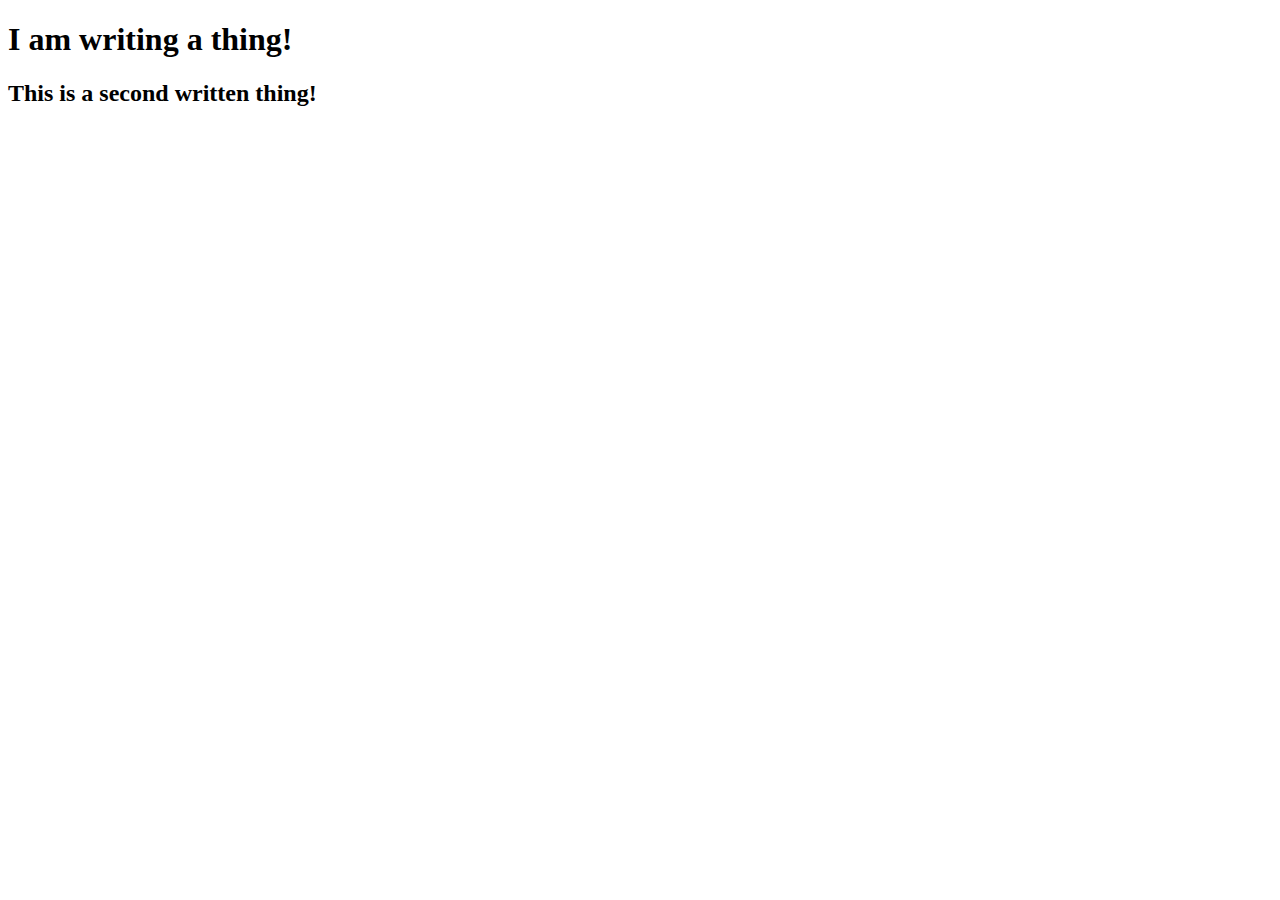
<file: index.html>
<!DOCTYPE html>
<html lang="en">
<head>
    <meta charset="UTF-8">
    <meta name="viewport" content="width=device-width, initial-scale=1.0">
    <meta http-equiv="X-UA-Compatible" content="ie=edge">
    <title>Document</title>
</head>
<body>

    <h1>I am writing a thing!</h1>

    <h2>This is a second written thing!</h2>
    
</body>
</html>
</file>
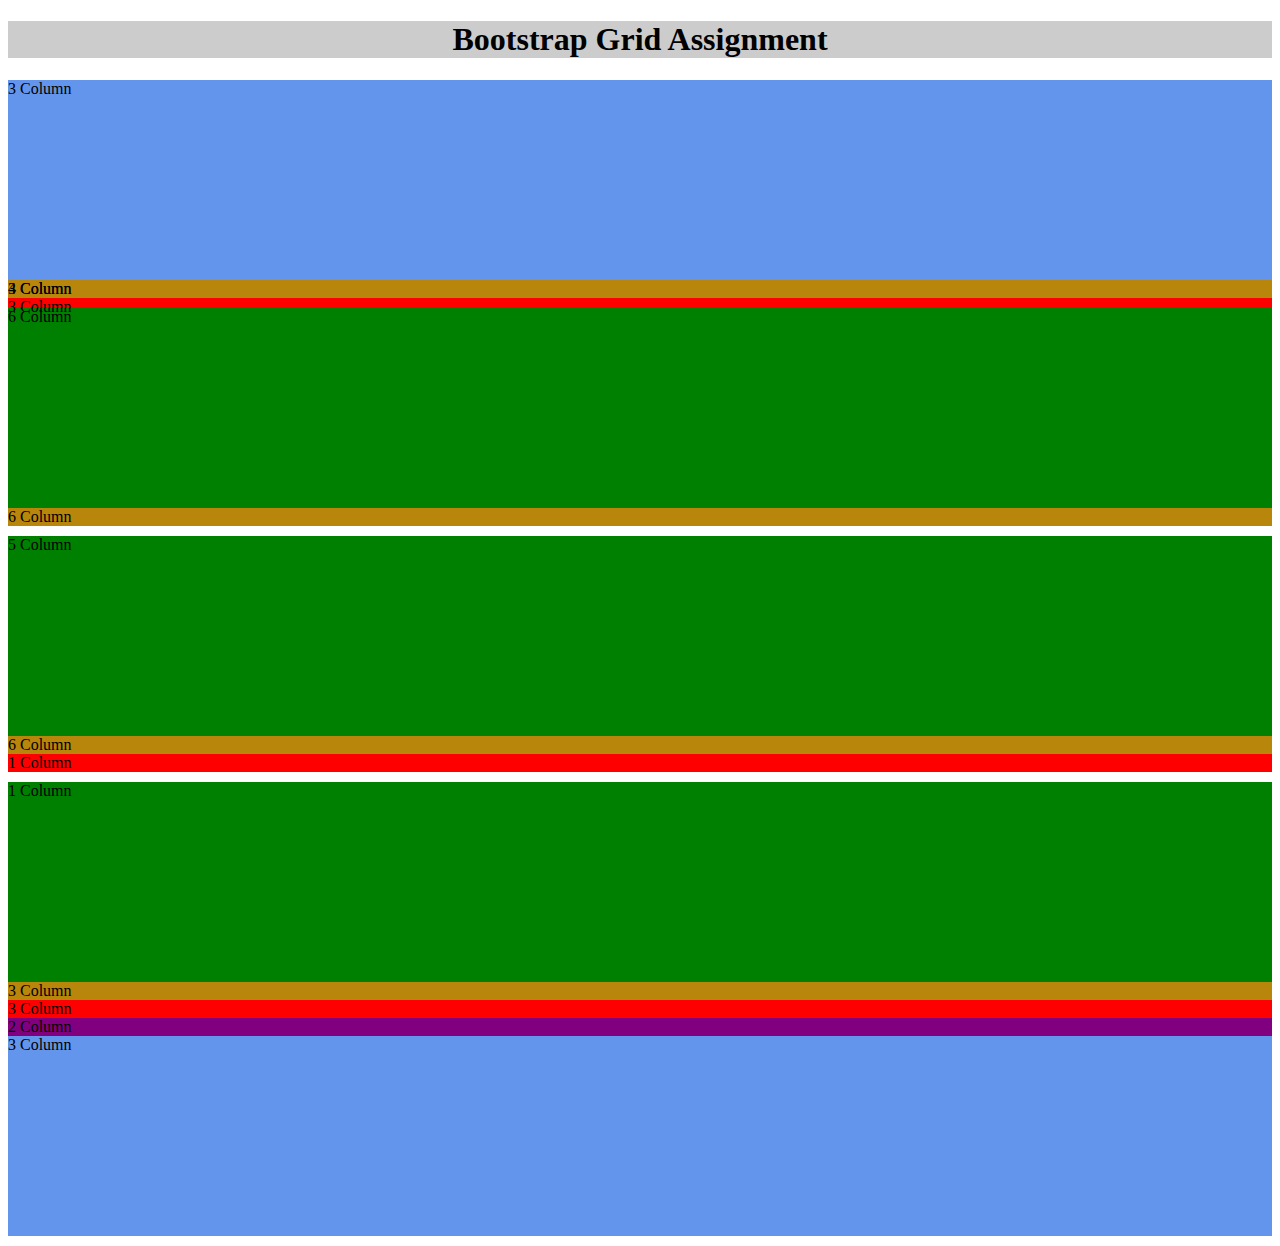
<file: Bootstrap_Grid_Homework/index.html>
<!DOCTYPE html>
<html lang="en">
<head>
    <meta charset="UTF-8">
    <meta name="viewport" content="width=device-width, initial-scale=1.0">
    <meta http-equiv="X-UA-Compatible" content="ie=edge">
    <title>Bootstrap Grid Demo</title>

<link rel="stylesheet" href="style.css">
<script src="https://code.jquery.com/jquery-3.3.1.slim.min.js" integrity="sha384-q8i/X+965DzO0rT7abK41JStQIAqVgRVzpbzo5smXKp4YfRvH+8abtTE1Pi6jizo" crossorigin="anonymous"></script>
<script src="https://cdnjs.cloudflare.com/ajax/libs/popper.js/1.14.3/umd/popper.min.js" integrity="sha384-ZMP7rVo3mIykV+2+9J3UJ46jBk0WLaUAdn689aCwoqbBJiSnjAK/l8WvCWPIPm49" crossorigin="anonymous"></script>
<script src="https://stackpath.bootstrapcdn.com/bootstrap/4.1.3/js/bootstrap.min.js" integrity="sha384-ChfqqxuZUCnJSK3+MXmPNIyE6ZbWh2IMqE241rYiqJxyMiZ6OW/JmZQ5stwEULTy" crossorigin="anonymous"></script>

<link rel="stylesheet" href="https://stackpath.bootstrapcdn.com/bootstrap/4.1.3/css/bootstrap.min.css" integrity="sha384-MCw98/SFnGE8fJT3GXwEOngsV7Zt27NXFoaoApmYm81iuXoPkFOJwJ8ERdknLPMO" crossorigin="anonymous">

</head>
<body>

    <h1 class="display-4 my-header">  Bootstrap Grid Assignment </h1> 

    <div class="container">
            <div class="row">
              <div class="col-md-8" > 
                
                <div class='myCol-green'>
                
                  <div class="row">
                        <div class="col-md-3">
                          <div class='myCol-cornflowerblue'>
                            3 Column
                          </div>
                        </div>

                        <div class="col-md-3">
                          <div class='myCol-yellow h-100'>
                            3 Column
                        </div>
                        </div>

                        <div class="col-md-3">
                                <div class='myCol-red h-100'>
                                  3 Column
                        </div>
                        </div>

                     </div>
                </div>
              </div>
              <div class="col-md-4">
                <div class='myCol-yellow h-100'>
                  4 Column
                </div>
              </div>
            </div>
    
            
                <div class="row">
                    <div class="col-md-6">
                      <div class='myCol-green'>
                        6 Column
                      </div>
                    </div>
                    <div class="col-md-6">
                      <div class='myCol-yellow h-100'>
                        6 Column
                      </div>
                    </div>
                </div>


                    <div class="row">
                        <div class="col-md-5">
                          <div class='myCol-green'>
                            5 Column
                          </div>
                        </div>

                        <div class="col-md-6">
                          <div class='myCol-yellow h-100'>
                            6 Column
                        </div>
                        </div>

                        <div class="col-md-1">
                                <div class='myCol-red h-100'>
                                  1 Column
                                </div>
                              </div>
                     </div>


                     


                     
                     <div class="row">
                            <div class="col-md-1">
                              <div class='myCol-green'>
                                1 Column
                              </div>
                            </div>
    
                            <div class="col-md-3">
                              <div class='myCol-yellow h-100'>
                                3 Column
                            </div>
                            </div>
    
                            <div class="col-md-3">
                                    <div class='myCol-red h-100'>
                                      3 Column
                                    </div>
                                  </div>

                            <div class="col-md-2">
                                    <div class='myCol-purple h-100'>
                                      2 Column
                                    </div>
                                  </div>
                                  
                            <div class="col-md-3">
                                    <div class='myCol-cornflowerblue h-100'>
                                       3 Column
                                    </div>
                                  </div>
                         </div>
          
          
          



    
</body>
</html>
</file>
<file: Bootstrap_Grid_Homework/style.css>
.row {
    margin-bottom: 10px;
  }
  
  .my-header {
    background-color: #ccc;
    text-align: center;
  }
  
  .myCol-green {
    background-color: green;
    height: 200px;
  }
  
  .myCol-yellow {
    background-color: darkgoldenrod;
  }

  .myCol-red {
    background-color: red;
  }

  .myCol-purple {
    background-color: purple;
  }

  .myCol-cornflowerblue {
    background-color: cornflowerblue;
    height: 200px;
  }
</file>
